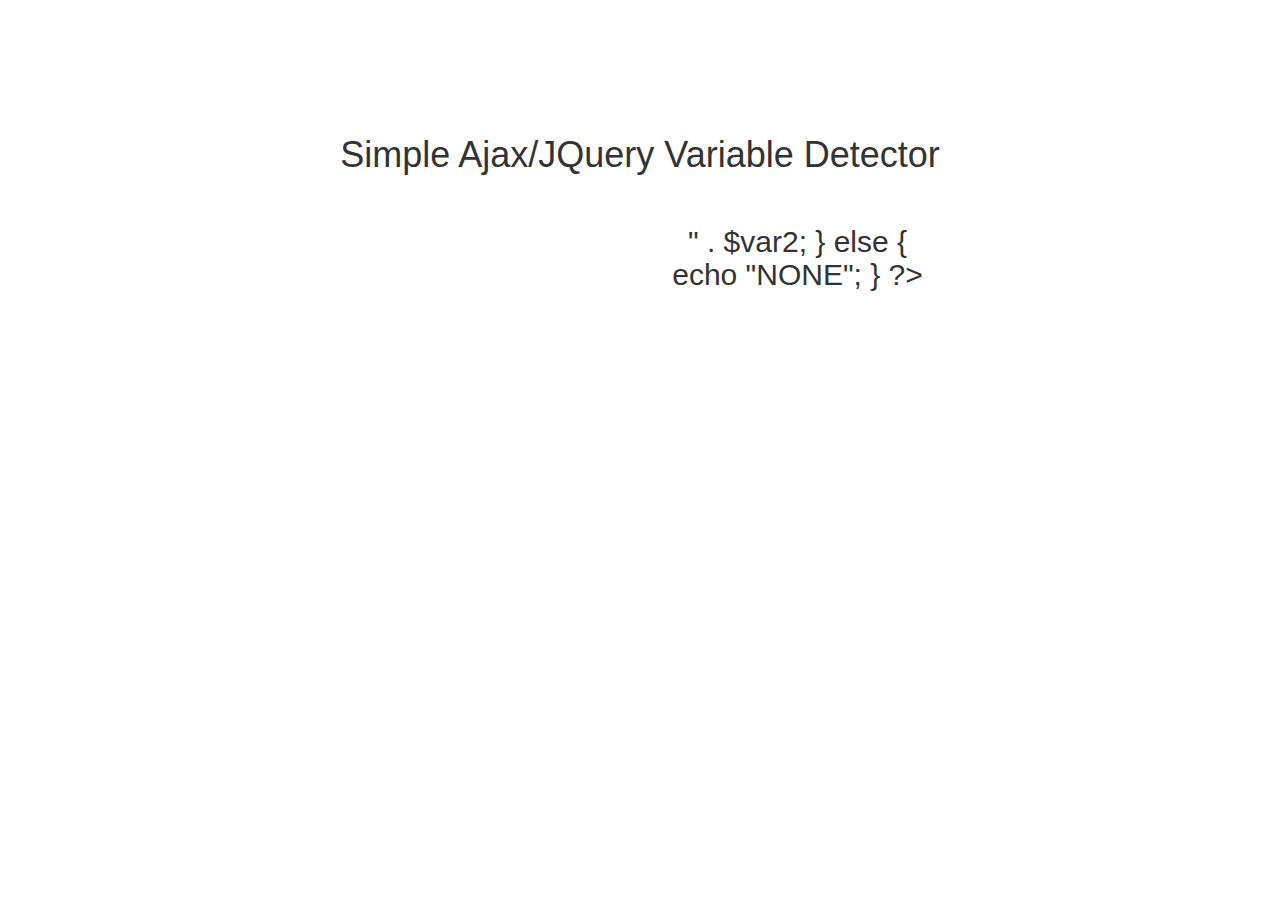
<file: index.html>
<!DOCTYPE html>
<html>
<head>
	<title>Simple Ajax/JQuery Variable Detector</title><!-- Latest compiled and minified CSS -->
	<meta name="viewport" content="width=device-width, initial-scale=1">
	<link rel="stylesheet" href="https://maxcdn.bootstrapcdn.com/bootstrap/3.3.7/css/bootstrap.min.css" integrity="sha384-BVYiiSIFeK1dGmJRAkycuHAHRg32OmUcww7on3RYdg4Va+PmSTsz/K68vbdEjh4u" crossorigin="anonymous">
	<link rel="stylesheet" type="text/css" href="style.css">
</head>
<body>
	<div class="container text-center">
		<h1 class="text-center">Simple Ajax/JQuery Variable Detector</h1>
		<div class="container col-md-offset-3">
			<div class="container current-option col-md-3">
				<div id="div_var1"><h2>Let jQuery AJAX Change Var1</h2></div>
			</div>
			<div class="container new-option col-md-3">
				<div id="div_var2"><h2>Let jQuery AJAX Change Var1</h2></div>
			</div>
		</div>
		
	</div>
	<script src="http://code.jquery.com/jquery-3.4.1.min.js"></script><!-- Latest compiled and minified JavaScript -->
	<script src="https://maxcdn.bootstrapcdn.com/bootstrap/3.3.7/js/bootstrap.min.js" integrity="sha384-Tc5IQib027qvyjSMfHjOMaLkfuWVxZxUPnCJA7l2mCWNIpG9mGCD8wGNIcPD7Txa" crossorigin="anonymous"></script>
	<script type="text/javascript" src="script.js"></script>
</body>
</html>
</file>
<file: style.css>
body {
	padding-top: 100px;
}
.row {
	margin-top: 10px;
}
select {
	width: 120px;
}
.container {
	margin-top: 15px;
}
.content {
	display: flex;
	justify-content: center;
	margin-top: 15px;
}
.content-result {
	justify-content: space-between;
}
.sel-item {
	display: flex;
	justify-content: space-between;
	margin-top: 20px;
}
.item-label {
	text-align: center;
}
.label-result {
	text-align: left;
}
</file>
